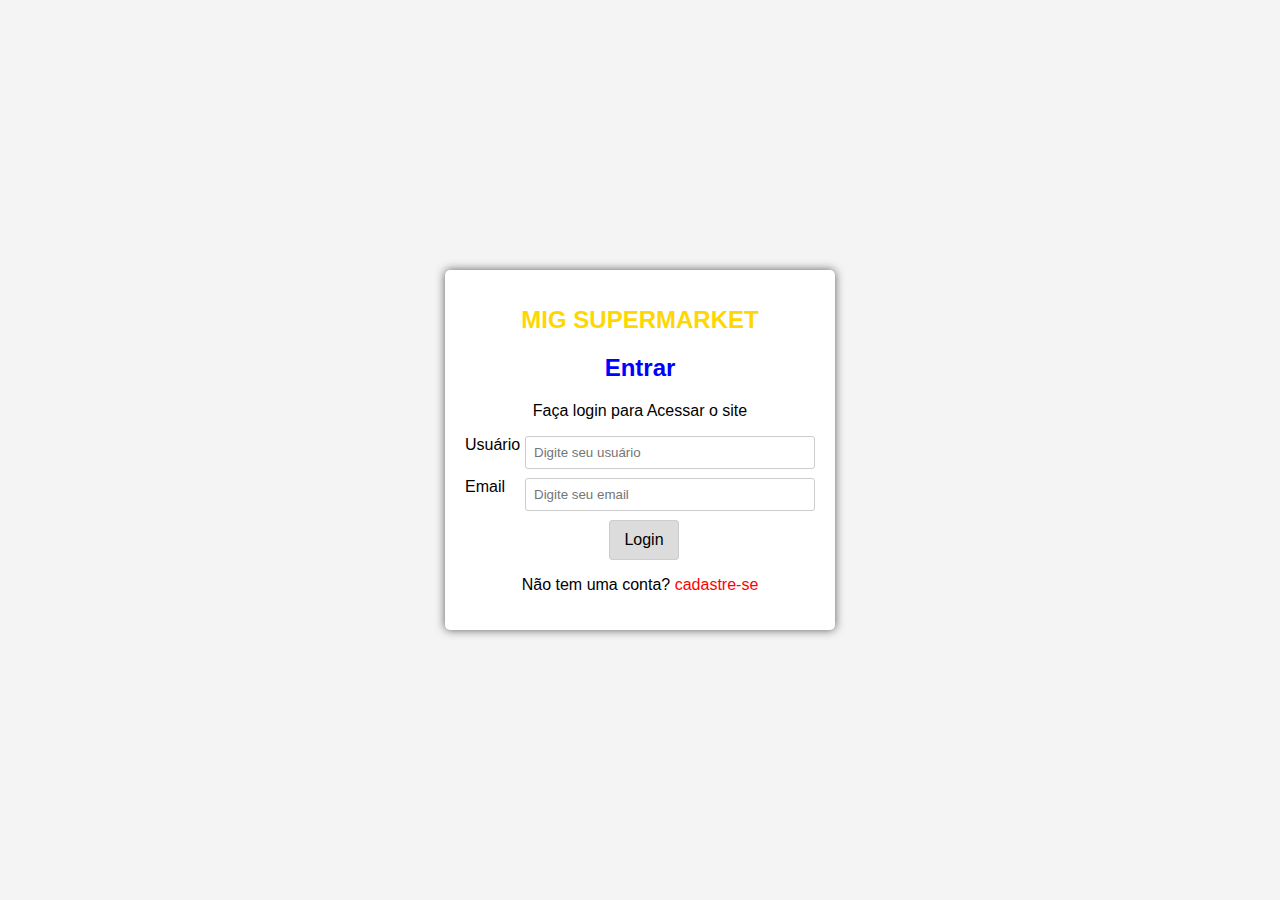
<file: index.html>
<!DOCTYPE html>
<html lang="pt-BR">
<head>
    <meta charset="UTF-8">
    <meta name="viewport" content="width=device-width, initial-scale=1.0">
    <title>LOGIN - MIG SUPERMARKET</title>
    <style>
        body {
            font-family: Arial, sans-serif;
            display: flex;
            justify-content: center;
            align-items: center;
            height: 100vh;
            margin: 0;
            background-color: #f4f4f4;
        }

        .login-container {
            background-color: white;
            padding: 20px;
            border-radius: 5px;
            box-shadow: 0 0 10px rgba(61, 62, 65, 0.849);
            width: 350px;
        }

        h1 {
            text-align: center;
            color: #FFD700;  
            font-size: 24px;
        }

        h2 {
            text-align: center;
            margin-bottom: 20px;
            color: #0000FF;
        }

        .input-container {
            display: flex;
            justify-content: space-between;
            margin-bottom: 9px;
        }

        .input-container label {
            display: inline-block;
            width: 50px;
            margin-right: 10px;
        }

        .input-container input {
            flex: 1;
            padding: 8px;
            border: 1px solid #ccc;
            border-radius: 3px;
        }

        .btn-login {
            width: 20%;
            padding: 10px;
            background-color: #dcdcdc;
            border: 1px solid #ccc;
            border-radius: 3px;
            cursor: pointer;
            font-size: 16px;
            position: relative;
            left: 16vh;
            
        }

        .btn-login:hover {
            background-color:  #1407d6;
            color: white;
            padding: 12px 20px;
            border: none;
            border-radius: 7px;
            font-size: 13px;
        }

        .cadastro-link {
            text-align: center;
            margin-top: 10px;
        }

        .cadastro-link a {
            text-decoration: none;
            color: #ff0000;
        }

        .cadastro-link a:hover {
            text-decoration: underline;
        }
    </style>
</head>
<body>
    

    <div class="login-container">
        <h1>MIG SUPERMARKET</h1>
        <h2>Entrar</h2>
        <center><p>Faça login para Acessar o site</p></center>

        <form action="index.php" method="POST">
            <div class="input-container">
              <label for="nome">Usuário</label>
              <input type="text" name="nome" placeholder="Digite seu usuário" required>
            </div>
          
            <div class="input-container">
              <label for="email">Email</label>
              <input type="email" name="email" placeholder="Digite seu email" required>
            </div>
          
            <button class="btn-login" type="submit">Login</button>
          </form>
          

        <div class="cadastro-link">
            <p>Não tem uma conta? <a href="cadastro.html">cadastre-se</a></p>
        </div>
    </div>

</body>
</html>
</file>
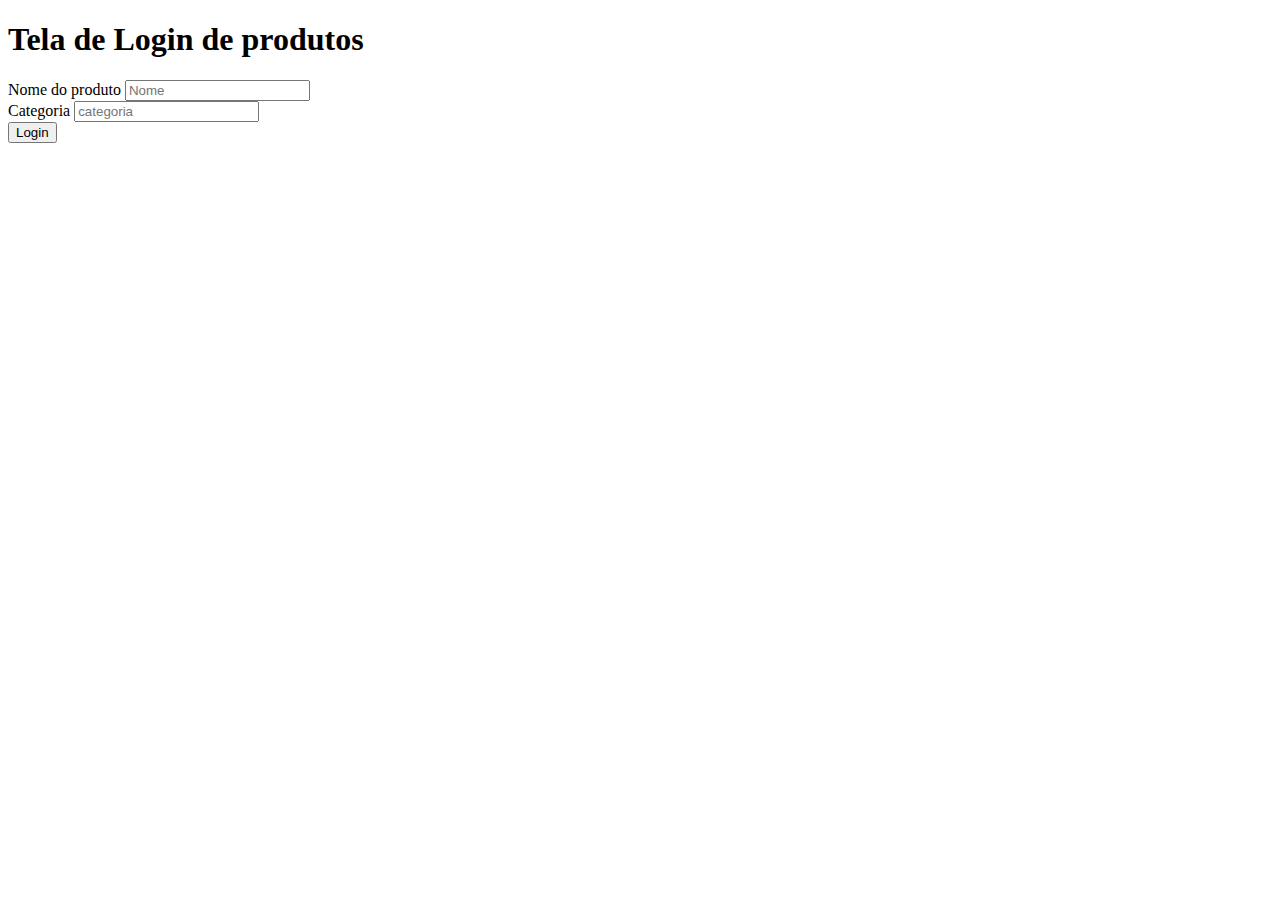
<file: LoginP.html>
<!DOCTYPE html>
<html lang="en">
<head>
    <meta charset="UTF-8">
    <meta name="viewport" content="width=device-width, initial-scale=1.0">
    <title>Tela Busca de Produto</title>



</head>
<body>
    

    <h1>Tela de Login de produtos</h1>

    <form action="loginP.php" method="post"> 

       
        <label for="nome">Nome do produto</label>
        <input type="nome" name="nome" placeholder="Nome"><br>
        <label for="categoria">Categoria</label>
        <input type="text" name="categoria" placeholder="categoria"><br>

        <input type="submit" name="submit" value="Login">


    </form>
    <header>
        <nav>
            <a href="menu.html" style="color: white; text-decoration: none; margin: 0 10px;">Página Inicial</a>
            <a href="index.html" style="color: white; text-decoration: none; margin: 0 10px;">login</a>
           
            <br>
        </nav>
    </header>




</body>
</html>
</file>
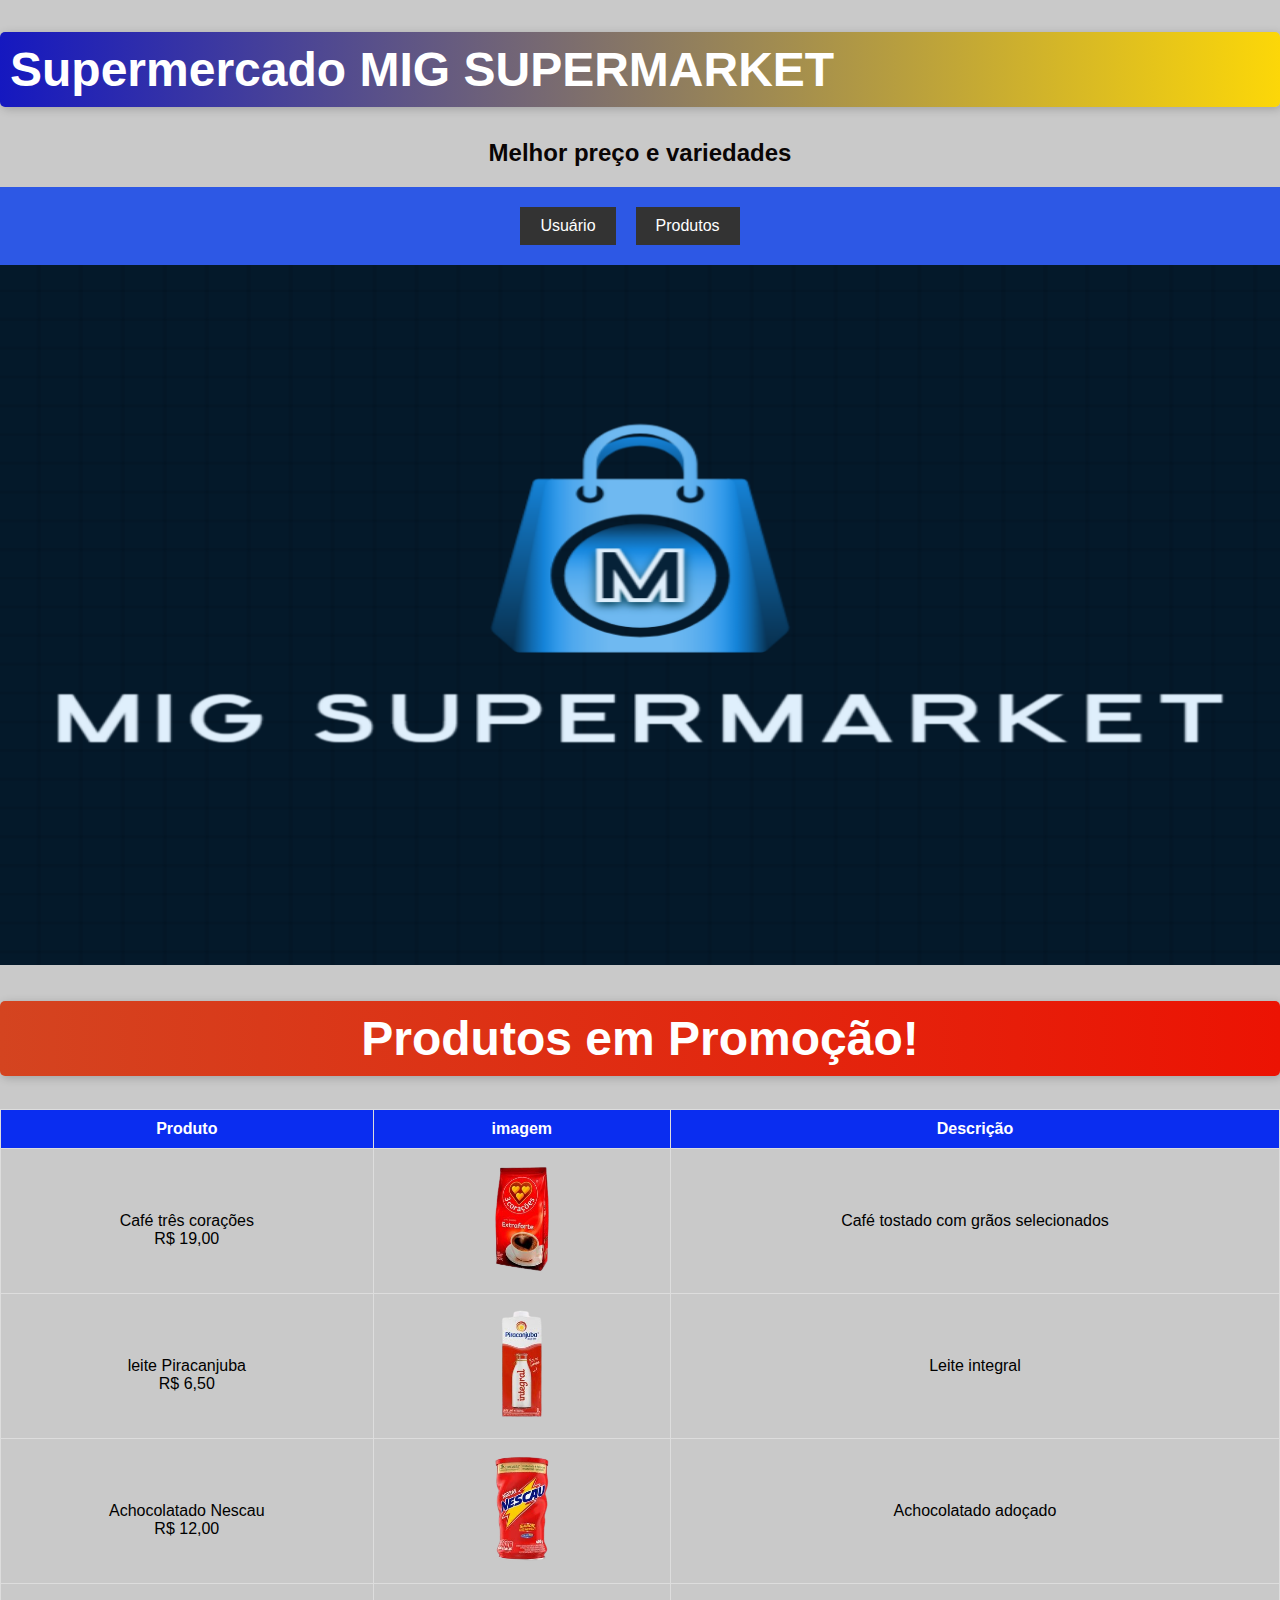
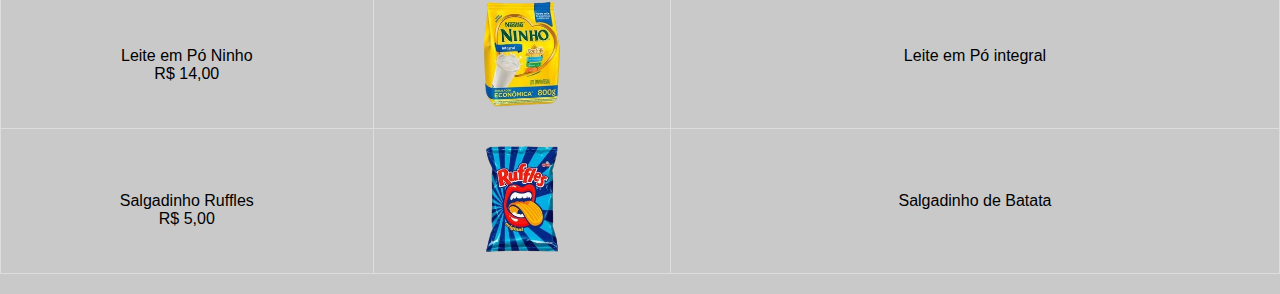
<file: menu.html>
<!DOCTYPE html>
<html lang="pt-br">
<head>
    <meta charset="UTF-8">
    <meta name="viewport" content="width=device-width, initial-scale=1.0">
    <title>Supermercado MIG SUPERMARKET</title>
    <style>
        h1 {
            color: brown;
        }

        h2 {
            text-align: center;
            color: rgb(10, 5, 5);
        }

        ul {
            padding: 0;
            text-align: center;
            list-style: none;
        }

        li {
            display: inline-block;
            margin-right: 20px;
            position: relative;
        }

        li a {
            text-decoration: none;
            color: white;
            padding: 10px 20px;
            background-color: #333;
            display: block;
        }

        nav ul {
            padding: 0;
            margin: 0;
            display: flex;
        }

 
        nav ul li ul {
            display: none;
            position: absolute;
            top: 100%;
            left: 0;
            background-color: rgba(0, 0, 0, 0.8);
            list-style: none;
            padding: 0;
            margin: 0;
            width: 200px;
            z-index: 999;
        }

        nav ul li ul li {
            display: block;
        }

        nav ul li:hover ul {
            display: block;
            animation: fadeIn 0.5s ease-in-out;
        }

        @keyframes fadeIn {
            from {
                opacity: 0;
                transform: translateY(-10px);
            }
            to {
                opacity: 1;
                transform: translateY(0);
            }
        }

        body {
            background-color: rgb(201, 201, 201);
            font-family: Arial, sans-serif;
            margin: 0;
            padding: 0;
        }

        table {
            width: 100%;
            margin: 20px auto;
            text-align: center;
            border-collapse: collapse;
        }

        th, td {
            padding: 10px;
            border: 1px solid #ddd;
        }

        th {
            background-color: #0a2df0;
            color: white;
        }

        td img {
            max-width: 120px;
            height: auto;
        }

        header {
            background-color: rgba(6, 60, 236, 0.8);
            padding: 20px;
            text-align: center;
            color: white;
        }

     
        nav {
            display: inline-block;
            margin: 0 auto;
        }
    </style>
</head>
<body>

    <h1 style="font-size: 48px; color: white; background: linear-gradient(90deg, #1518c0, #fcd708); padding: 10px; border-radius: 5px; box-shadow: 2px 2px 10px rgba(0, 0, 0, 0.2);">
        Supermercado MIG SUPERMARKET
    </h1>

    <h2>Melhor preço e variedades</h2>

    <header>
        <nav>
            <ul>
                <li><a href="#">Usuário</a>
                    <ul>
                        <li><a href="consulta.html">Dados do Usuário</a></li>
                        <li><a href="index.html">Login</a></li>
                        <li><a href="alterar.html">Alterar Dados</a></li>
                        <li><a href="deletar.html">Deletar Usuário</a></li>
                        <li><a href="cadastro.html">Cadastrar Usuário</a></li>

                    </ul>
                </li>
                <li><a href="#">Produtos</a>
                    <ul>
                        <li><a href="consultarP.html">Consultar Produtos</a></li>
                        <li><a href="cadastrarP.html">Cadastrar Produtos</a></li>
                        <li><a href="deletarP.html">Deletar Produtos</a></li>
                        <li><a href="alterarP.html">Alterar Produtos</a></li>
                        <li><a href="produtosP.html">Produtos</a></li>
                    </ul>
                </li>
            </ul>
        </nav>
    </header>

    <img src="img/logo.png" alt="imagem" style="width: 100%; height: 700px;;" >

    <h1 style="font-size: 48px; color: white; background: linear-gradient(90deg, #d44420, #ec1303); padding: 10px; border-radius: 5px; box-shadow: 2px 2px 10px rgba(0, 0, 0, 0.2); text-align: center;">
        Produtos em Promoção! </h1>
    

    <table>
        <tr>
            <th>Produto</th>
            <th>imagem</th>
            <th>Descrição</th>
        </tr>

        <tr>
            <td><br>Café três corações <br> R$ 19,00</td>
            <td><a href="ProdutosAtv.html"><img src="img/cafe.png" alt="café"></a></td>
            <td>Café tostado com grãos selecionados</td>
        </tr>

        <tr>
            <td><br>leite Piracanjuba <br> R$ 6,50</td>
            <td><a href="ProdutosAtv.html"><img src="img/leite.png" alt="leite"></a></td>
            <td>Leite integral</td>
        </tr>

        <tr>
            <td><br> Achocolatado Nescau <br> R$ 12,00</td>
            <td><a href="ProdutosAtv.html"><img src="img/nescau.png" alt="nescau"></a></td>
            <td>Achocolatado adoçado </td>
        </tr>

        <tr>
            <td><br> Leite em Pó Ninho <br> R$ 14,00</td>
            <td><a href="ProdutosAtv.html"><img src="img/ninho.png" alt="ninnho"></a></td>
            <td>Leite em Pó integral </td>
        </tr>

        <tr>
            <td><br> Salgadinho Ruffles <br> R$ 5,00</td>
            <td><a href="ProdutosAtv.html"><img src="img/salgadinho.png" alt="Salgadinho"></a></td>
            <td>Salgadinho de Batata </td>
        </tr>
        
    </table>

</body>
</html>
</file>
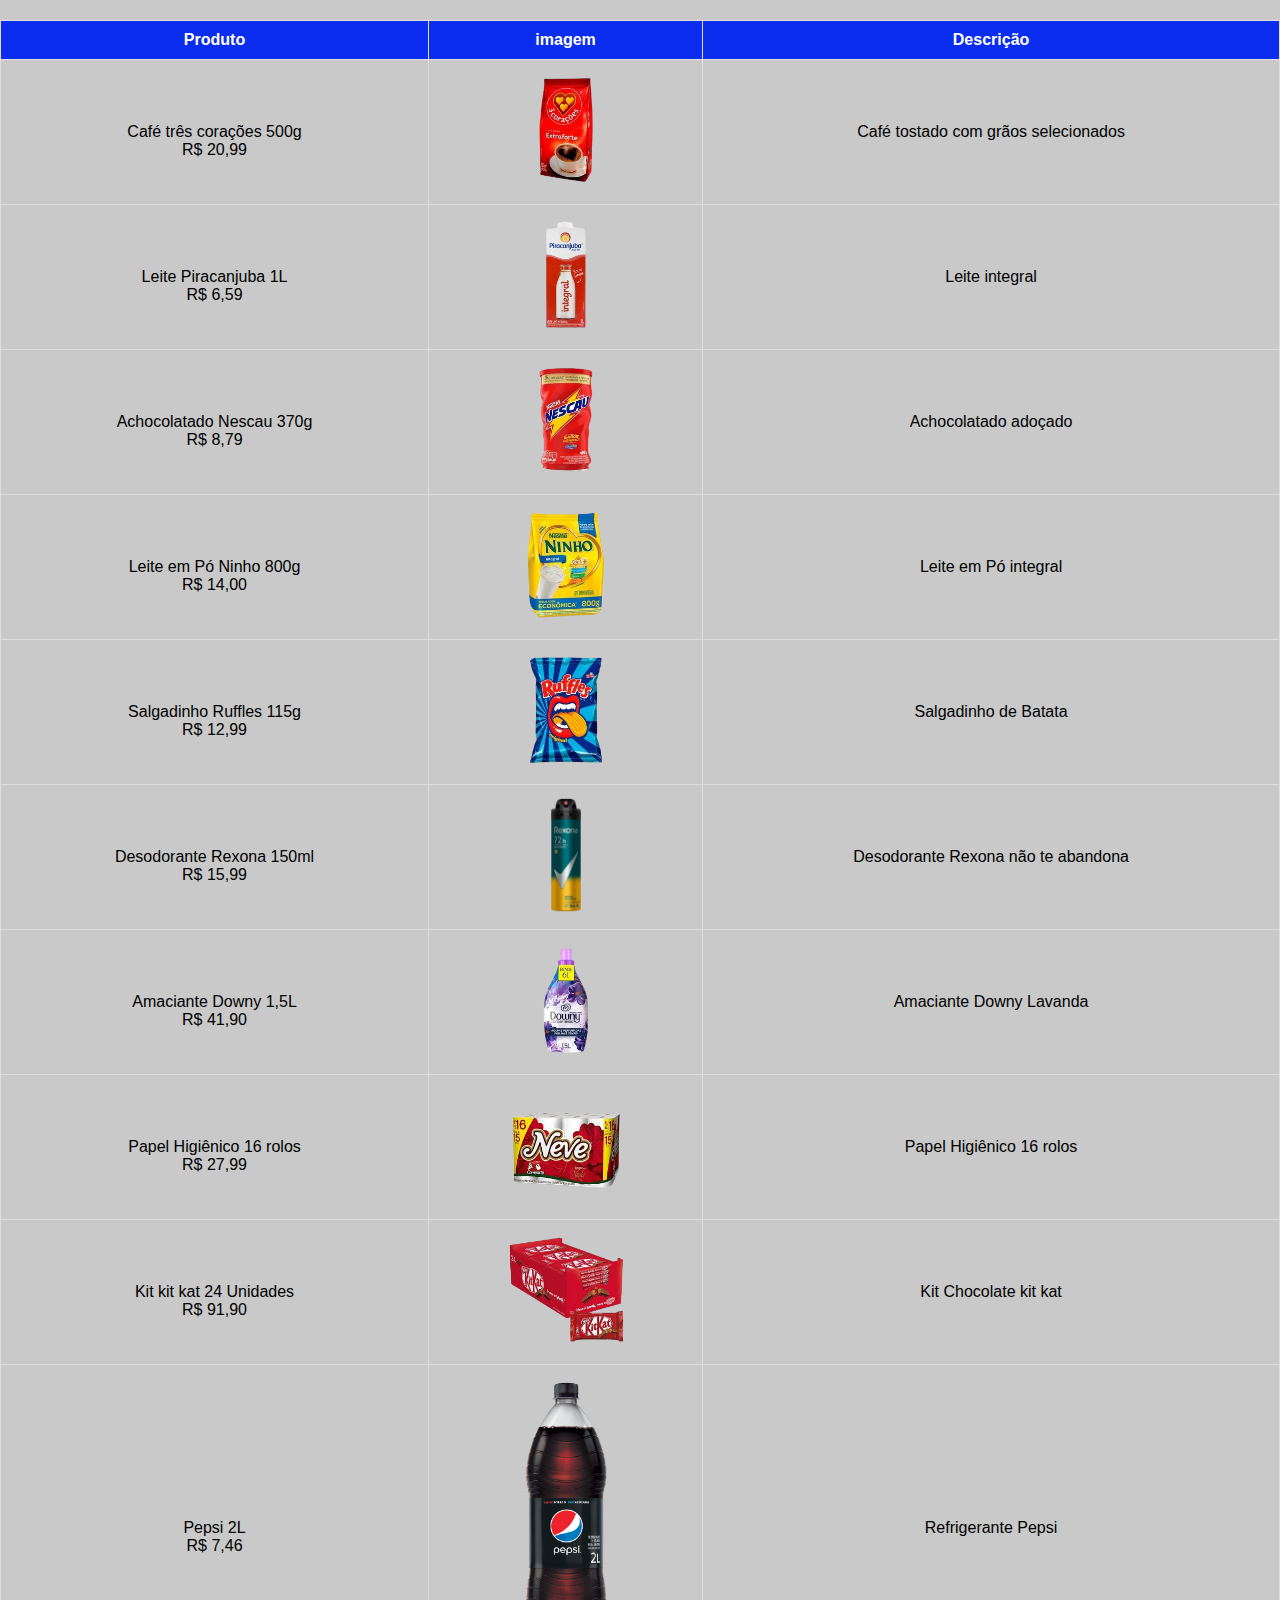
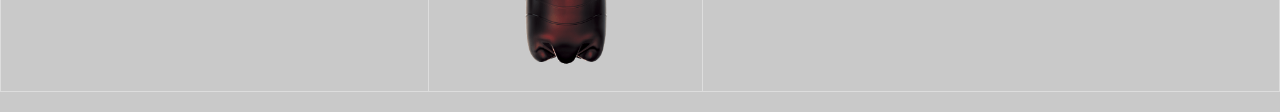
<file: produtosP.html>
<!DOCTYPE html>
<html lang="en">
<head>
    <meta charset="UTF-8">
    <meta name="viewport" content="width=device-width, initial-scale=1.0">
    <title>Document</title>
    <style>
                h1 {
            color: brown;
        }

        h2 {
            text-align: center;
            color: rgb(10, 5, 5);
        }

        ul {
            padding: 0;
            text-align: center;
            list-style: none;
        }

        li {
            display: inline-block;
            margin-right: 20px;
            position: relative;
        }

        li a {
            text-decoration: none;
            color: white;
            padding: 10px 20px;
            background-color: #333;
            display: block;
        }

        nav ul {
            padding: 0;
            margin: 0;
            display: flex;
        }

 
        nav ul li ul {
            display: none;
            position: absolute;
            top: 100%;
            left: 0;
            background-color: rgba(0, 0, 0, 0.8);
            list-style: none;
            padding: 0;
            margin: 0;
            width: 200px;
            z-index: 999;
        }

        nav ul li ul li {
            display: block;
        }

        nav ul li:hover ul {
            display: block;
            animation: fadeIn 0.5s ease-in-out;
        }

        @keyframes fadeIn {
            from {
                opacity: 0;
                transform: translateY(-10px);
            }
            to {
                opacity: 1;
                transform: translateY(0);
            }
        }

        body {
            background-color: rgb(201, 201, 201);
            font-family: Arial, sans-serif;
            margin: 0;
            padding: 0;
        }

        table {
            width: 100%;
            margin: 20px auto;
            text-align: center;
            border-collapse: collapse;
        }

        th, td {
            padding: 10px;
            border: 1px solid #ddd;
        }

        th {
            background-color: #0a2df0;
            color: white;
        }

        td img {
            max-width: 120px;
            height: auto;
        }

        header {
            background-color: rgba(6, 60, 236, 0.8);
            padding: 20px;
            text-align: center;
            color: white;
        }

     
        nav {
            display: inline-block;
            margin: 0 auto;
        }
    </style>
</head>
<body>
    <table>
        <tr>
            <th>Produto</th>
            <th>imagem</th>
            <th>Descrição</th>
        </tr>

        <tr>
            <td><br>Café três corações 500g <br> R$ 20,99</td>
            <td><a href="https://www.americanas.com.br/produto/1818524396/cafe-almofada-tradicional-500g-tres-coracoes?pfm_carac=cafe&pfm_index=3&pfm_page=search&pfm_pos=grid&pfm_type=search_page&offerId=6385ffed42e8459f0f98d1e6"><img src="img/cafe.png" alt="café"></a></td>
            <td>Café tostado com grãos selecionados</td>
        </tr>

        <tr>
            <td><br>Leite Piracanjuba 1L <br> R$ 6,59</td>
            <td><a href="https://www.araujo.com.br/leite-longa-vida-piracanjuba-integral-1-litro/66592.html?gclid=CjwKCAjwmaO4BhAhEiwA5p4YL5ynwkC9YBKphczs2ch2hbLrkQCxINQP30vQLOiiS1DCZaacd9MG5hoCiQEQAvD_BwE"><img src="img/leite.png" alt="Leite"></a></td>
            <td>Leite integral</td>
        </tr>

        <tr>
            <td><br> Achocolatado Nescau 370g <br> R$ 8,79</td>
            <td><a href="https://www.docesvaz.com.br/achocolatado-em-po-nescau-370g-lata-nestle--772102/p"><img src="img/nescau.png" alt="Nescau"></a></td>
            <td>Achocolatado adoçado </td>
        </tr>

        <tr>
            <td><br> Leite em Pó Ninho 800g <br> R$ 14,00</td>
            <td><a href="https://www.magazineluiza.com.br/leite-em-po-integral-ninho-forti-800g/p/226006500/me/lepo/"><img src="img/ninho.png" alt="Ninnho"></a></td>
            <td>Leite em Pó integral </td>
        </tr>

        <tr>
            <td><br> Salgadinho Ruffles 115g <br> R$ 12,99</td>
            <td><a href="https://www.americanas.com.br/produto/3309232601/batata-frita-ondulada-original-elma-chips-ruffles-pacote-115g?pfm_carac=rufles&pfm_index=6&pfm_page=search&pfm_pos=grid&pfm_type=search_page&offerId=6385061f42e8459f0f0cac17"><img src="img/salgadinho.png" alt="Salgadinho"></a></td>
            <td>Salgadinho de Batata </td>
        </tr>
        <tr>
            <td><br> Desodorante Rexona 150ml <br> R$ 15,99</td>
            <td><a href="https://www.americanas.com.br/produto/127837131/desodorante-rexona-masculino-v8-150ml?pfm_carac=rexona-v8&pfm_index=1&pfm_page=search&pfm_pos=grid&pfm_type=search_page&offerId=5fc2b7fc762ff367195e8467&buyboxToken=smartbuybox-acom-v2-2f5e14e2-705a-492b-bf6d-f49a83f8734c-2024-10-11%2013%3A35%3A30%200000-none-default&cor=Única&condition=NEW"><img src="img/rexona-v8.png" alt="Rexona"></a></td>
            <td>Desodorante Rexona não te abandona </td>
        </tr>
        <tr>
            <td><br> Amaciante Downy 1,5L <br> R$ 41,90</td>
            <td><a href="https://www.sages.com.br/limpeza/lavanderia/amaciantes/amaciante-concentrado-downy-lirios-do-campo-1-5l"><img src="img/amaciante.png" alt="Amaciante"></a></td>
            <td>Amaciante Downy Lavanda</td>
        </tr>
        <tr>
            <td><br> Papel Higiênico 16 rolos <br> R$ 27,99</td>
            <td><a href="https://www.coopsupermercado.com.br/papel-higienico-folha-dupla-neve-leve16-pague-15-30-metros-s/p"><img src="img/Papel higienico.png" alt="Papel Higiênico"></a></td>
            <td>Papel Higiênico 16 rolos </td>
        </tr>
        <tr>
            <td><br> Kit kit kat 24 Unidades <br> R$ 91,90</td>
            <td><a href="https://www.extrafesta.com.br/chocolate-kit-kat-nestle-caixa-1kg"><img src="img/Kit kit kat.png" alt="Chocolate kit kat"></a></td>
            <td>Kit Chocolate kit kat </td>
        </tr>
        <tr>
            <td><br>Pepsi 2L <br> R$ 7,46</td>
            <td><a href="https://www.choppbrahmaexpress.com.br/refrigerante-pepsi-black-zero-2l/p"><img src="img/pepsi.png" alt="Danoninho"></a></td>
            <td> Refrigerante Pepsi </td>
        </tr>
        
    </table>

</body>
</html>
</file>
